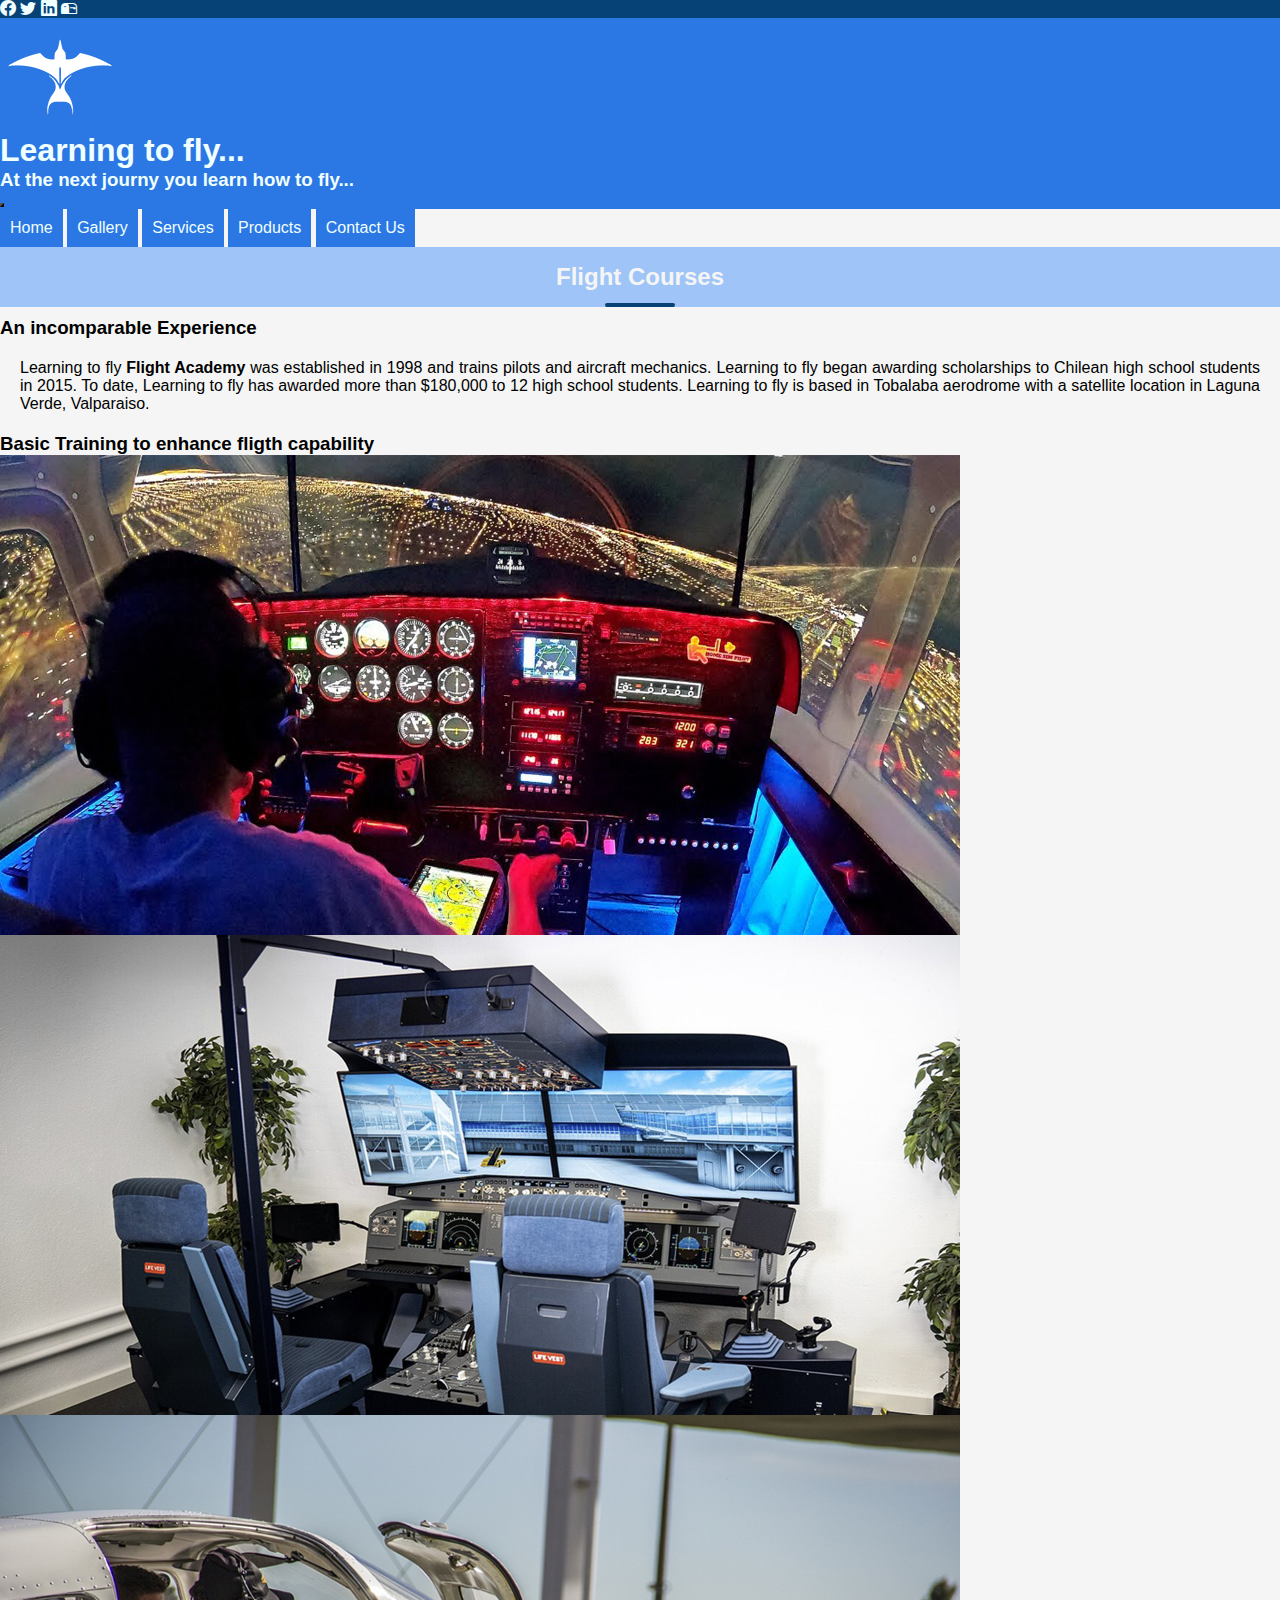
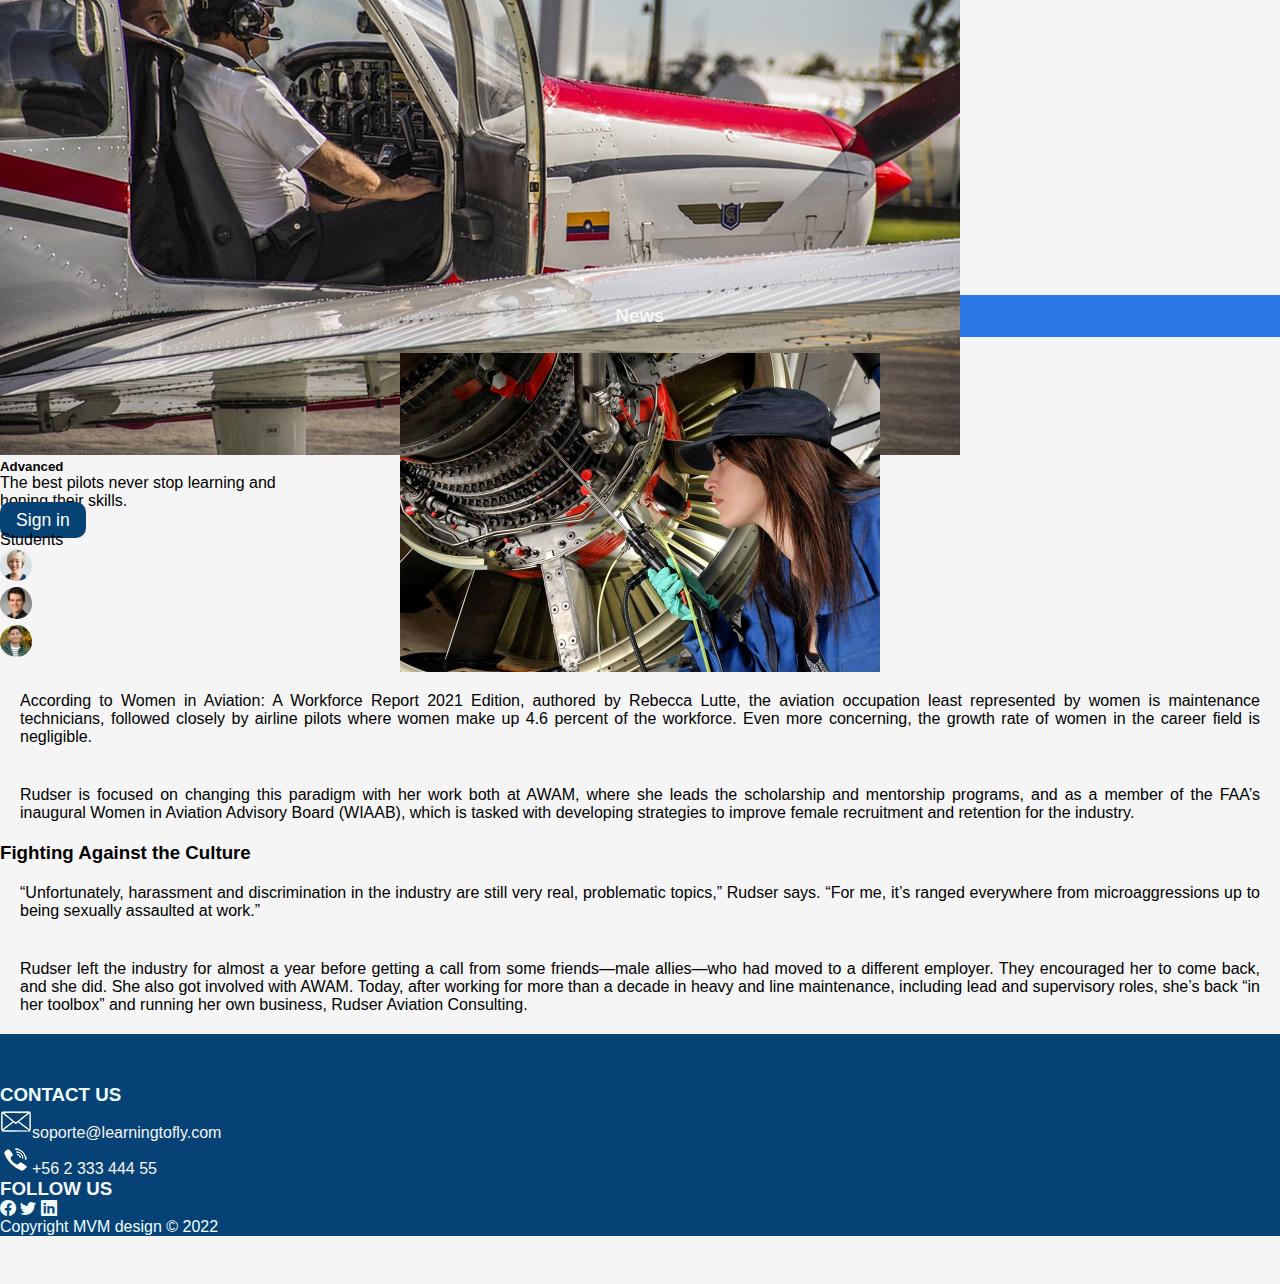
<file: index.html>
﻿<!DOCTYPE html>
<html lang="en">
<head>
    <meta charset="UTF-8">
    <meta http-equiv="X-UA-Compatible" content="IE=edge">
    <meta name="viewport" content="width=device-width, initial-scale=1.0">
    <title>The best place to learn pilot a plane | Learning to fly</title>
    <link rel="icon" href="./img/logo32x32.ico">
    <link href="https://cdn.jsdelivr.net/npm/bootstrap@5.2.2/dist/css/bootstrap.min.css" rel="stylesheet"
        integrity="sha384-Zenh87qX5JnK2Jl0vWa8Ck2rdkQ2Bzep5IDxbcnCeuOxjzrPF/et3URy9Bv1WTRi" crossorigin="anonymous">
    <link rel="stylesheet" href="https://cdn.jsdelivr.net/npm/bootstrap-icons@1.9.1/font/bootstrap-icons.css">
    <link rel="stylesheet" href="./css/main.css" type="text/css">
    <meta name="description" content="Since 1998 our academy teach flight lessons to over 1.500 people. No fear is easy come and get the best experience of all." >
</head>
<body>    
        <div class="container-fluid rrss">
            <div class="container-fluid p-1 rrss">
                <div class="row justify-content-lg-end align-items-lg-start">
                    <div class="fs-6 d-flex-row bd-highli justify-content-lg-evenly rrss" >
                        <a href="https://www.facebook.com" target="_blank"><i class="bi bi-facebook rrss"></i></a>                
                        <a href="https://www.twitter.com" target="_blank"><i class="bi bi-twitter rrss"></i></a>
                        <a href="https://www.linkedin.com" target="_blank"><i class="bi bi-linkedin rrss"></i></a>
                        <a href="./pages/contact.html"><i class="bi bi-mailbox2 rrss"></i></a>
                    </div>            
                </div> 
            </div>                           
        </div>    
    
    <header class="navbar navbar-expand-lg border-bottom p-0">

        <div class="container-lg logo"> 
            <a class="navbar-brand p-0 logo" href="#"><img src="./img/logo-white.png" alt="logo learning to fly" class="w-75 logo" href="#"></a>
            <!-- <div class="div_header">
                <img src="./img/logo-white.png" alt="logo" class="logo" href="./index.html">                    
            </div> -->
            <div class="p-0 logo">
                <h1 class="h1 logo p-0">Learning to fly...</h1>
                <h3 class="h4 logo p-0">At the next journy you learn how to fly...</h3>
            </div> 
            <button class="navbar-toggler" type="button" data-bs-toggle="collapse" data-bs-target="#navbarNavDropdown"
                aria-controls="navbarNavDropdown" aria-expanded="false" aria-label="Toggle navigation">
                <span class="navbar-toggler-icon"></span>
            </button>

            <nav class="collapse navbar-collapse justify-content-end" id="navbarNavDropdown">
                <ul class="navbar-nav">
                    <li class="nav-item">
                        <a class="nav-link active logo" aria-current="page" href="#">Home</a>
                    </li>
                    <li class="nav-item">
                        <a class="nav-link logo" href="./pages/gallery.html">Gallery</a>
                    </li>
                    <li class="nav-item">
                        <a class="nav-link logo" href="./pages/services.html">Services</a>
                    </li>
                    <li class="nav-item">
                        <a class="nav-link logo" href="./pages/products.html">Products</a>
                    </li>
                    <li class="nav-item">
                        <a class="nav-link logo" href="./pages/contact.html">Contact Us</a>
                    </li>                   
                </ul>
            </nav>
        </div>
    </header>
    <main>
        <h2 class="h2_subtitle">Flight Courses</h2>
        <div class="container">
            <div class="row">                
                <section class="container-fluid mt-5">           
                    <h3 class="text-center display-5 fw-bold">An incomparable Experience</h3>
                    <p class="p">
                        Learning to fly <b>Flight Academy</b> was established in 1998 and trains pilots and aircraft mechanics. Learning to fly began awarding scholarships to Chilean high school students in 2015. To date, Learning to fly has awarded more than $180,000 to 12 high school students. Learning to fly is based in Tobalaba aerodrome with a satellite location in Laguna Verde, Valparaiso.
                    </p>
                </section>
            </div>            
        </div>
        
        <div class="container">
            <div div class="row">
                <div class="col-ml-8 lg-5 justify-content-lg-around">
                    <section class="container-fluid my-5">
        
                        <h3 class="text-center my-5">Basic Training to enhance fligth capability</h3>
        
                        <div class="d-flex flex-column align-items-center flex-lg-row justify-content-lg-around">
        
                            <div class="card">
                                <img src="./img/basic.jpg" alt="somebody is practicing on a flight simulator" class="card-img-top">
                                <div class="card-body">
                                    <h5 class="card-title">Basic</h5>
                                    <p class="card-text">Climb into a plane and fly off for a weekend visit with family and friends.</p>
                                    <a href="#" class="boton btn-primary">Sign in</a>
                                </div>
                                <p class="card-subtitle">Students</p>
                                <div class="d-flex flex-column align-items-center flex-lg-row justify-content-lg-end">
                                    <div><img src="./img/35.jpg" alt="avatar student 1 basic training" class="avatar"></div>                           
                                    <div><img src="./img/12.jpg" alt="avatar student 2 basic training" class="avatar"></div>
                                    <div><img src="./img/86.jpg" alt="avatar student 3 basic training" class="avatar"></div>
                                </div>
                            </div>
        
                            <div class="card my-3">
                                <img src="./img/intermediate.jpeg" alt="image of advanced flight simulator" class="card-img-top">
                                <div class="card-body">
                                    <h5 class="card-title">Intermediate</h5>
                                    <p class="card-text">Many aspiring pilots have dreams of taking their passion for aviation and making it into a career. </p>
                                    <a href="#" class="boton btn-primary">Sign in</a>
                                </div>
                                <p class="card-subtitle">Students</p>
                                <div class="d-flex flex-column align-items-center flex-lg-row justify-content-lg-end">                            
                                    <div><img src="./img/36.jpg" alt="avatar student 1 intermediate training" class="avatar"></div>
                                    <div><img src="./img/32.jpg" alt="avatar student 2 intermediate training" class="avatar"></div>
                                    <div><img src="./img/52.jpg" alt="avatar student 3 intermediate training" class="avatar"></div>
                                </div>
                            </div>
        
                            <div class="card">
                                <img src="./img/Advanced.jpg" alt="advanced course" class="card-img-top">
                                <div class="card-body">
                                    <h5 class="card-title">Advanced</h5>
                                    <p class="card-text">The best pilots never stop learning and honing their skills.</p>
                                    <a href="#" class="boton btn-primary">Sign in</a>
                                </div>
                                <p class="card-subtitle">Students</p>
                                <div class="d-flex flex-column align-items-center flex-lg-row justify-content-lg-end">                            
                                    <div><img src="./img/44.jpg" alt="avatar student 1 advanced training" class="avatar"></div>
                                    <div><img src="./img/97.jpg" alt="avatar student 2 advanced training" class="avatar"></div>
                                    <div><img src="./img/4.jpg" alt="avatar student 3 advanced training" class="avatar"></div>                                    
                                </div>
                            </div> 
                        </div>
                    </section>
                </div>                
            </div>
        </div> 
        <aside>
            <div>
                <h3 class="h3_aside">News</h3> 
                <article class="container-fluid mt-5">
                    <img src="./img/taller-aeronautico-4.jpg" alt="women in maintenace technician" class="news_img">
                    <div class="container">
                        <div class="row">
                            <div class="col-ml-8 lg-5 justify-content-lg-around">
                                <div>
                                    <p class="p">According to Women in Aviation: A Workforce Report 2021 Edition, authored by Rebecca Lutte, the aviation occupation least represented by women is maintenance technicians, followed closely by airline pilots where women make up 4.6 percent of the workforce. Even more concerning, the growth rate of women in the career field is negligible. </p>            
                                    <p class="p">Rudser is focused on changing this paradigm with her work both at AWAM, where she leads the scholarship and mentorship programs, and as a member of the FAA’s inaugural Women in Aviation Advisory Board (WIAAB), which is tasked with developing strategies to improve female recruitment and retention for the industry.</p>
                                </div>
                                <div>
                                    
                                </div>
                                <div>
                                    <h3 class="text-center my-5">Fighting Against the Culture</h3>
                                    <p class="p">“Unfortunately, harassment and discrimination in the industry are still very real, problematic topics,” Rudser says. “For me, it’s ranged everywhere from microaggressions up to being sexually assaulted at work.”</p>
                                    <p class="p">Rudser left the industry for almost a year before getting a call from some friends—male allies—who had moved to a different employer. They encouraged her to come back, and she did. She also got involved with AWAM. Today, after working for more than a decade in heavy and line maintenance, including lead and supervisory roles, she’s back “in her toolbox” and running her own business, Rudser Aviation Consulting.</p>
                                </div>
                            </div>                            
                        </div>
                </article>
            </div>            
        </aside>
        
    </main>
    <footer class="container-fluid rrss mt-5">
        <div class="container p-3 rrss border-bottom">
            
            <div class="row justify-content-lg-between align-items-lg-center rrss">

                <div class="col-lg-3 d-flex flex-column align-items-center rrss"> 
                    <h3 class="rrss">CONTACT US</h3>               
                    <ul class="li-background">
                        <li class="li-background"><img src="./img/tiny-mail.png" alt="mail" class="li-background">soporte@learningtofly.com</li>
                        <li class="li-background"><img src="./img/white-phone32x32.png" alt="fhone" class="li-background">+56 2 333 444 55</li>
                    </ul>    
                </div>
                <div class="col-lg-3 py-4 p-lg-0 rrss"> 
                    <h3 class="li-background">FOLLOW US</h3>               
                    <div class="fs-6 d-flex-row bd-highli justify-content-lg-evenly rrss" >
                        <a href="https://www.facebook.com" target="_blank"><i class="bi bi-facebook rrss"></i></a>                
                        <a href="https://www.twitter.com" target="_blank"><i class="bi bi-twitter rrss"></i></a>
                        <a href="https://www.linkedin.com" target="_blank"><i class="bi bi-linkedin rrss"></i></a>                        
                    </div>
                </div>
            </div>
        </div>     
        <p class="text-center m-0 p-2 rrss">Copyright MVM design © 2022</p>
    </footer>
    <!-- Optional JavaScript; choose one of the two! -->    
    <script src="https://cdn.jsdelivr.net/npm/bootstrap@5.2.2/dist/js/bootstrap.bundle.min.js"
        integrity="sha384-OERcA2EqjJCMA+/3y+gxIOqMEjwtxJY7qPCqsdltbNJuaOe923+mo//f6V8Qbsw3"
        crossorigin="anonymous"></script>
</body>
</html>
</file>
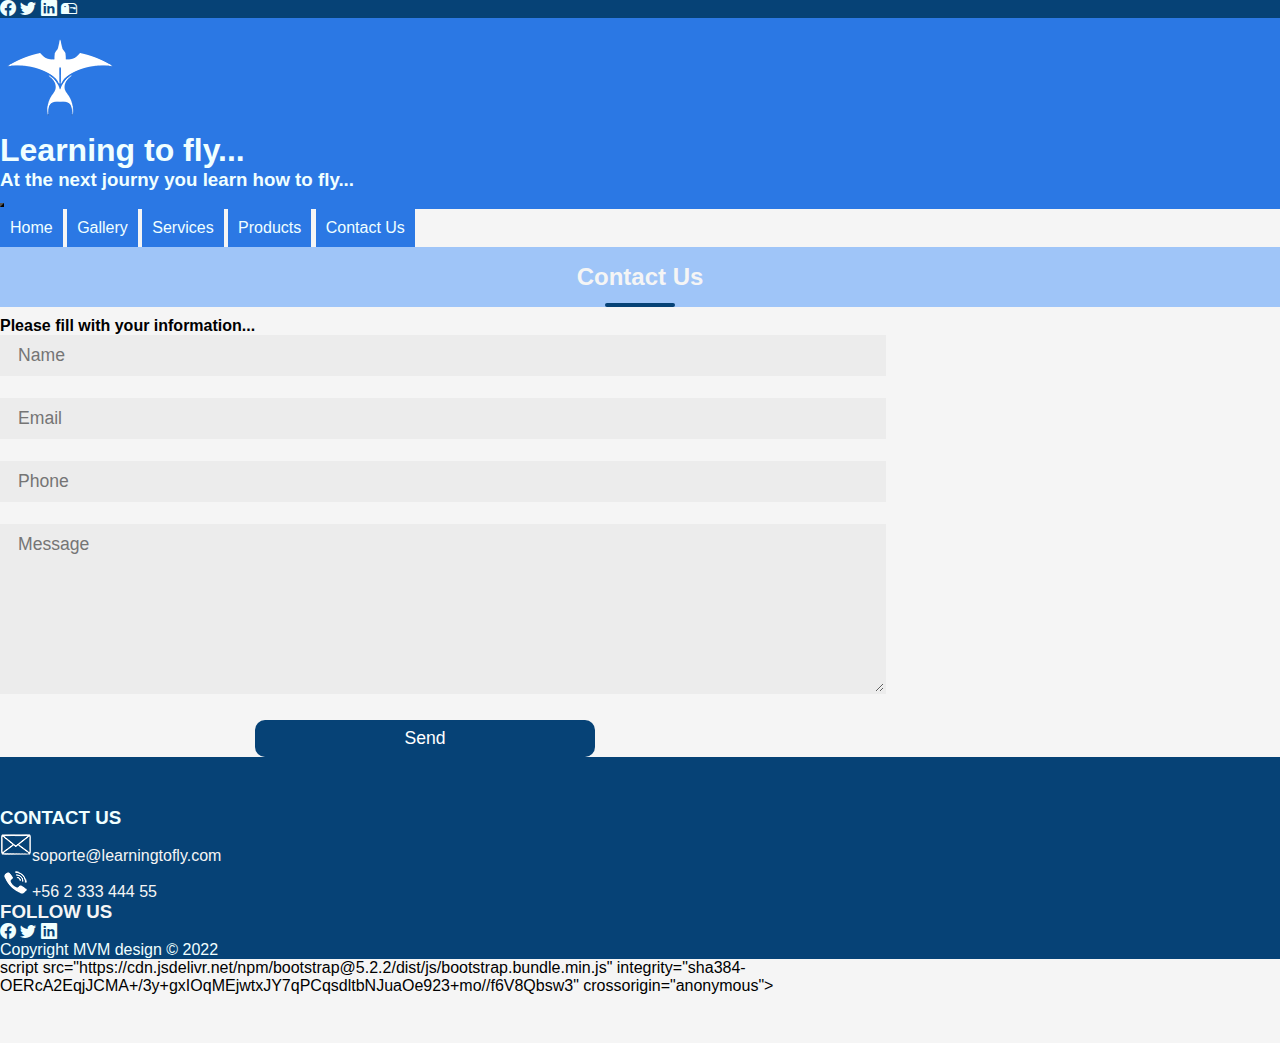
<file: pages/contact.html>
﻿<!DOCTYPE html>
<html lang="en">
<head>
    <meta charset="UTF-8">
    <meta http-equiv="X-UA-Compatible" content="IE=edge">
    <meta name="viewport" content="width=device-width, initial-scale=1.0">
    <title>Contact Us to learn to pilot a plane | Learning to fly</title>
    <link rel="icon" href="../img/logo32x32.ico">
    <link rel="icon" href="./img/logo32x32.ico">
    <link href="https://cdn.jsdelivr.net/npm/bootstrap@5.2.2/dist/css/bootstrap.min.css" rel="stylesheet"
        integrity="sha384-Zenh87qX5JnK2Jl0vWa8Ck2rdkQ2Bzep5IDxbcnCeuOxjzrPF/et3URy9Bv1WTRi" crossorigin="anonymous">
    <link rel="stylesheet" href="https://cdn.jsdelivr.net/npm/bootstrap-icons@1.9.1/font/bootstrap-icons.css">
    <link rel="stylesheet" href="../css/main.css" type="text/css">
    <meta name="description" content="If you want have the best experience of your live contact us." >
</head>
<body>
    <div class="container-fluid rrss">
        <div class="container-fluid p-1 rrss">
            <div class="row justify-content-lg-end align-items-lg-start">
                <div class="fs-6 d-flex-row bd-highli justify-content-lg-evenly rrss" >
                    <a href="https://www.facebook.com" target="_blank"><i class="bi bi-facebook rrss"></i></a>                
                    <a href="https://www.twitter.com" target="_blank"><i class="bi bi-twitter rrss"></i></a>
                    <a href="https://www.linkedin.com" target="_blank"><i class="bi bi-linkedin rrss"></i></a>
                    <a href="./pages/contact.html"><i class="bi bi-mailbox2 rrss"></i></a>
                </div>            
            </div> 
        </div>                           
    </div>    
    <header class="navbar navbar-expand-lg border-bottom p-0">
        <div class="container-lg logo">
            <a class="navbar-brand p-0 logo" href="../index.html"><img src="../img/logo-white.png" alt="" class="w-75 logo"></a>            
            <div class="p-0 logo">
                <h1 class="h1 logo p-0">Learning to fly...</h1>
                <h3 class="h4 logo p-0">At the next journy you learn how to fly...</h3>
            </div> 
            <button class="navbar-toggler" type="button" data-bs-toggle="collapse" data-bs-target="#navbarNavDropdown"
                aria-controls="navbarNavDropdown" aria-expanded="false" aria-label="Toggle navigation">
                <span class="navbar-toggler-icon"></span>
            </button>

            <nav class="collapse navbar-collapse justify-content-end" id="navbarNavDropdown">
                <ul class="navbar-nav">
                    <li class="nav-item">
                        <a class="nav-link logo"  href="../index.html">Home</a>
                    </li>
                    <li class="nav-item">
                        <a class="nav-link logo" href="./gallery.html">Gallery</a>
                    </li>
                    <li class="nav-item">
                        <a class="nav-link logo" href="./services.html">Services</a>
                    </li>
                    <li class="nav-item">
                        <a class="nav-link logo" href="./products.html">Products</a>
                    </li>
                    <li class="nav-item">
                        <a class="nav-link logo active" aria-current="page" href="./contact.html">Contact Us</a>
                    </li>                   
                </ul>
            </nav>
        </div>        
    </header>
    <main>        
        <h2 class="h2_subtitle">Contact Us</h2>       
        <div class="container">
            <div class="row">
                <div class="col-ml-8 lg-5 justify-content-lg-around">
                    <section>
                        <h4 class="text-center my-5">Please fill with your information...</h4>    
                        <div class="d-flex flex-column align-items-center flex-lg-row justify-content-lg-around">
                            <div class="contact-box">                                               
                                <div>                                     
                                    <input type="text" class="field" placeholder="Name">
                                    <input type="text" class="field" placeholder="Email">                        
                                    <input type="text" class="field" placeholder="Phone">
                                    <textarea placeholder="Message" class="field"></textarea>
                                    <button class="boton btn-primary">Send</button>
                                </div>
                            </div>
                        </div>
                    </section>
                </div>
            </div>
        </div> 
    </main>    
    <footer class="container-fluid rrss mt-5">
        <div class="container p-3 rrss border-bottom">
            
            <div class="row justify-content-lg-between align-items-lg-center rrss">

                <div class="col-lg-3 d-flex flex-column align-items-center rrss"> 
                    <h3 class="rrss">CONTACT US</h3>               
                    <ul class="li-background">
                        <li class="li-background"><img src="../img/tiny-mail.png" alt="mail" class="li-background">soporte@learningtofly.com</li>
                        <li class="li-background"><img src="../img/white-phone32x32.png" alt="" class="li-background">+56 2 333 444 55</li>
                    </ul>    
                </div>
               
                <div class="col-lg-3 py-4 p-lg-0 rrss"> 
                    <h3 class="li-background">FOLLOW US</h3>               
                    <div class="fs-6 d-flex-row bd-highli justify-content-lg-evenly rrss" >
                        <a href="https://www.facebook.com" target="_blank"><i class="bi bi-facebook rrss"></i></a>                
                        <a href="https://www.twitter.com" target="_blank"><i class="bi bi-twitter rrss"></i></a>
                        <a href="https://www.linkedin.com" target="_blank"><i class="bi bi-linkedin rrss"></i></a>                        
                    </div>
                </div>
            </div>
        </div>     
        <p class="text-center m-0 p-2 rrss">Copyright MVM design © 2022</p>
    </footer>
    script src="https://cdn.jsdelivr.net/npm/bootstrap@5.2.2/dist/js/bootstrap.bundle.min.js"
        integrity="sha384-OERcA2EqjJCMA+/3y+gxIOqMEjwtxJY7qPCqsdltbNJuaOe923+mo//f6V8Qbsw3"
        crossorigin="anonymous"></script>
</body>
</html>
</file>
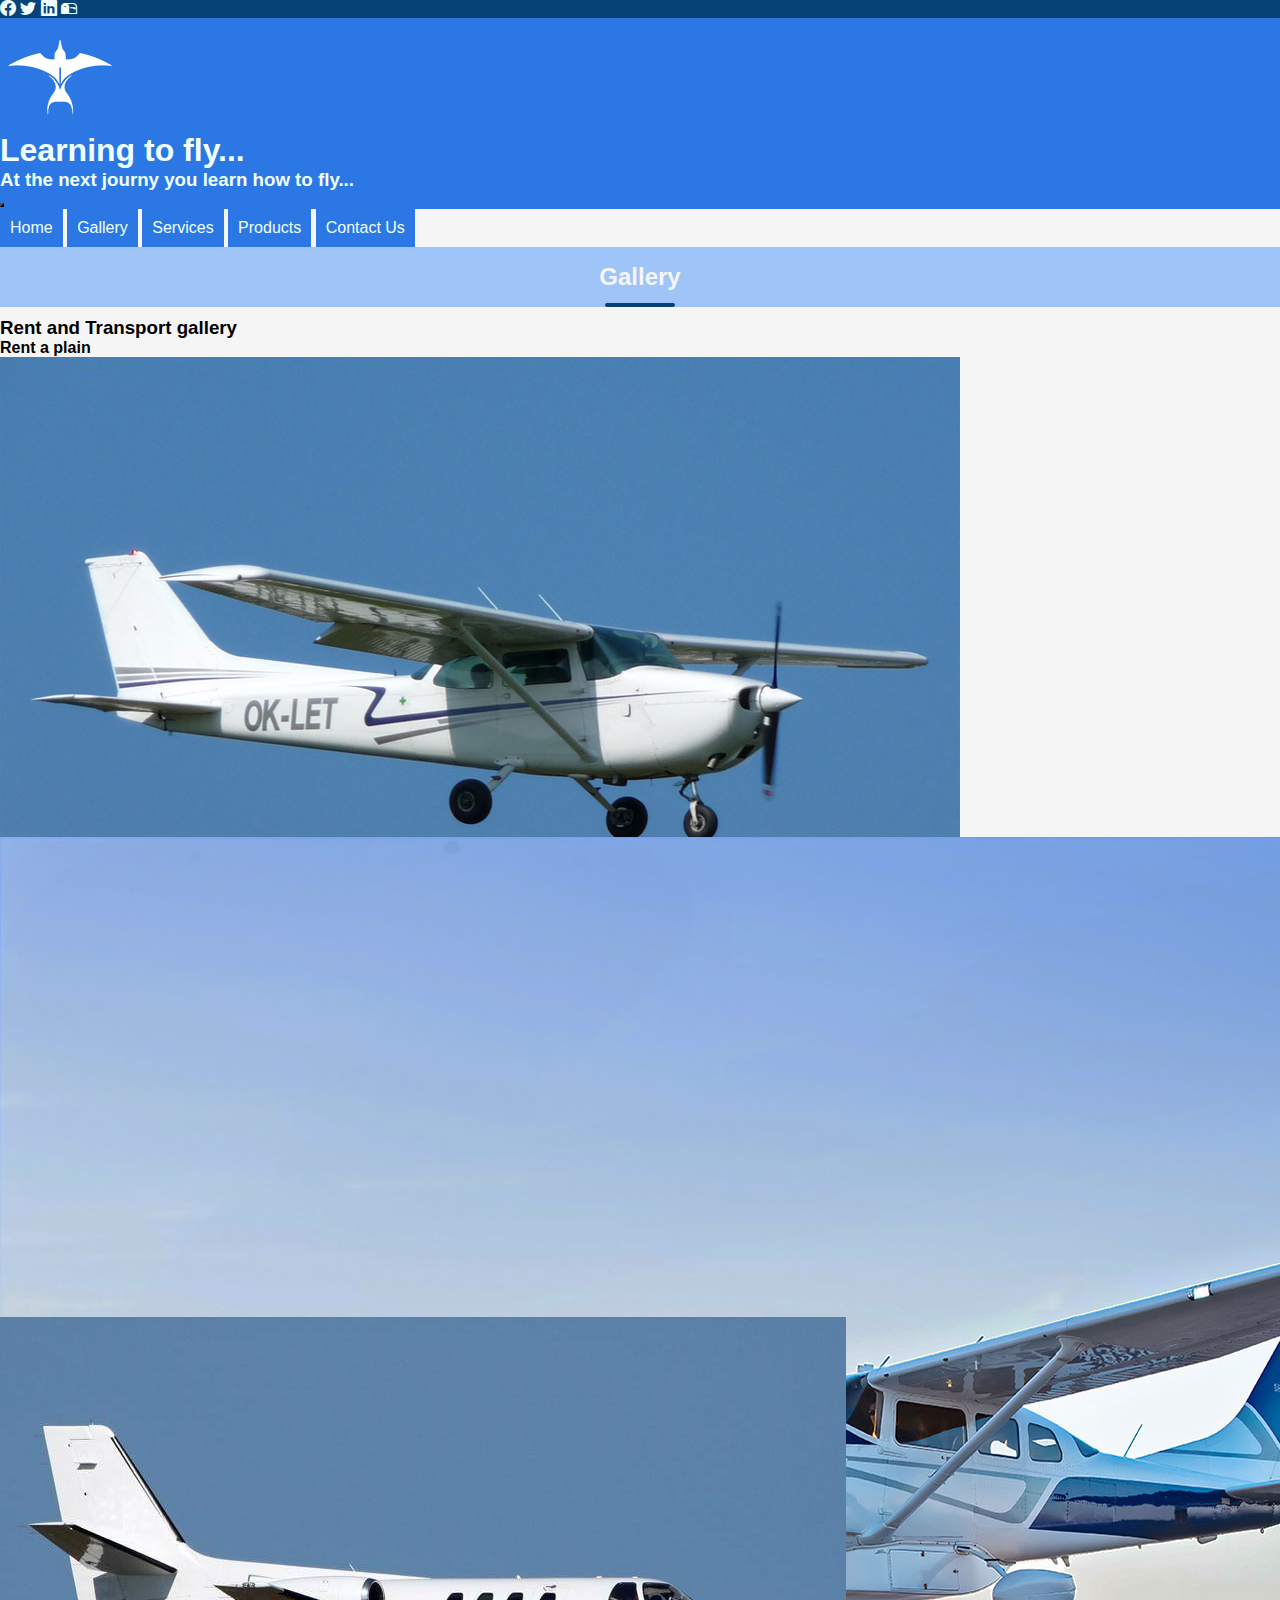
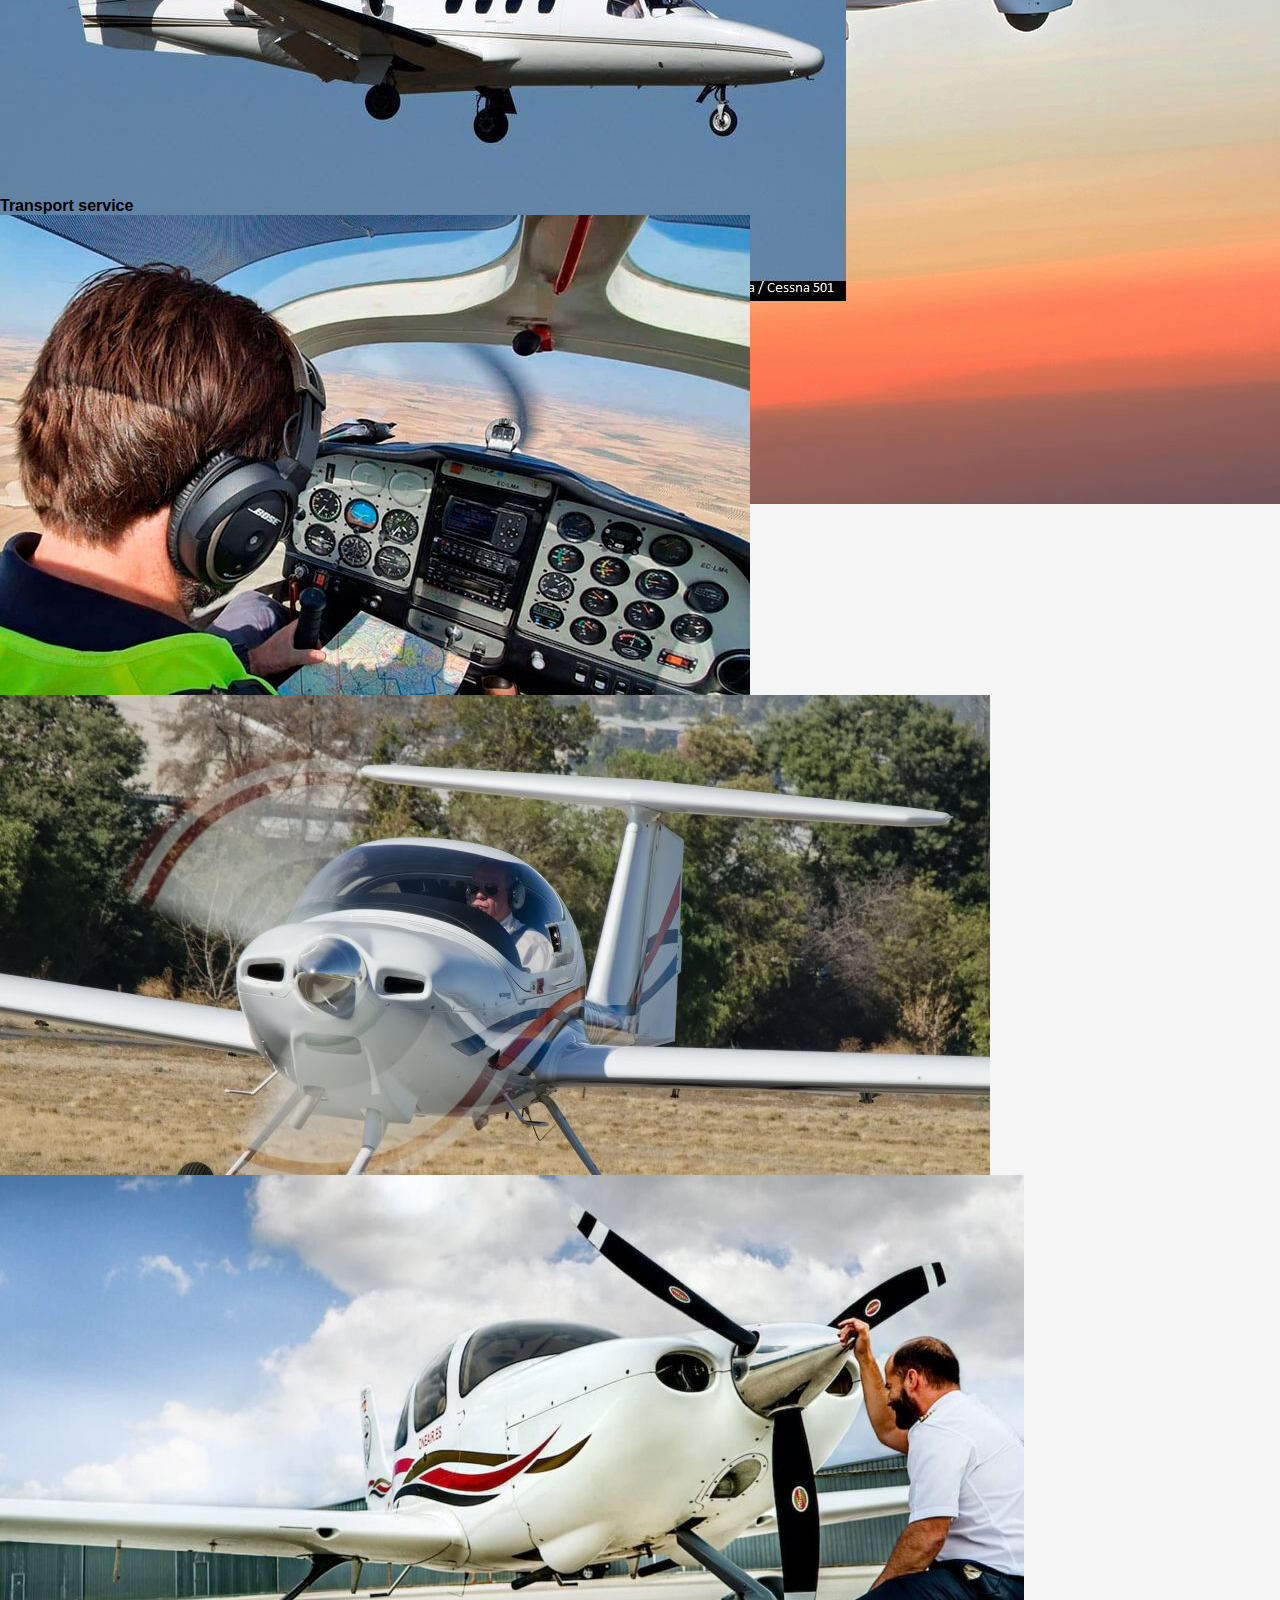
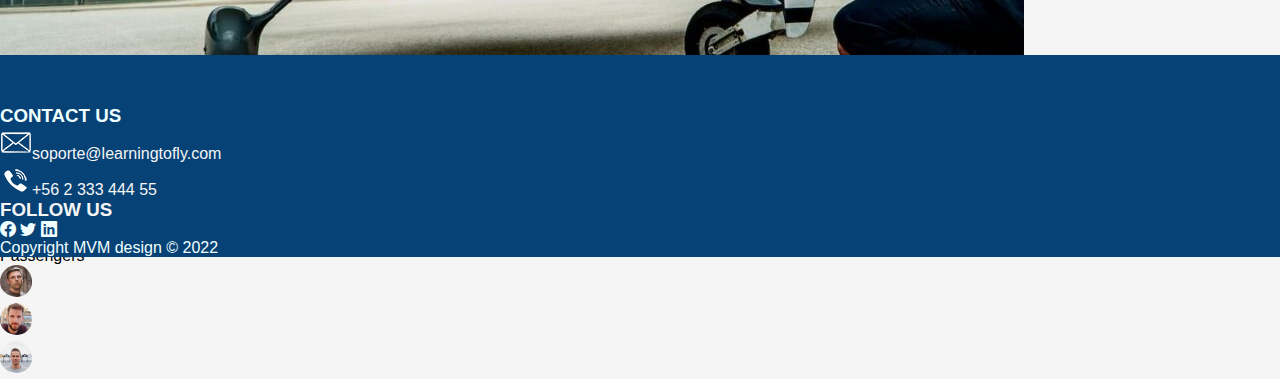
<file: pages/gallery.html>
﻿<!DOCTYPE html>
<html lang="en">
<head>
    <meta charset="UTF-8">
    <meta http-equiv="X-UA-Compatible" content="IE=edge">
    <meta name="viewport" content="width=device-width, initial-scale=1.0">
    <title>Gallery of rental and fligths to anywhere | Learning to fly</title>
    <link rel="icon" href="../img/logo32x32.ico">
    <link href="https://cdn.jsdelivr.net/npm/bootstrap@5.2.2/dist/css/bootstrap.min.css" rel="stylesheet"
        integrity="sha384-Zenh87qX5JnK2Jl0vWa8Ck2rdkQ2Bzep5IDxbcnCeuOxjzrPF/et3URy9Bv1WTRi" crossorigin="anonymous">
    <link rel="stylesheet" href="https://cdn.jsdelivr.net/npm/bootstrap-icons@1.9.1/font/bootstrap-icons.css">
    <link rel="stylesheet" href="../css/main.css" type="text/css">
    <meta name="description" content="Come and see our gallery about planes, fligths and much more..." >
</head>
<body>
    <div class="container-fluid rrss">
        <div class="container-fluid p-1 rrss">
            <div class="row justify-content-lg-end align-items-lg-start">
                <div class="fs-6 d-flex-row bd-highli justify-content-lg-evenly rrss" >
                    <a href="https://www.facebook.com" target="_blank"><i class="bi bi-facebook rrss"></i></a>                
                    <a href="https://www.twitter.com" target="_blank"><i class="bi bi-twitter rrss"></i></a>
                    <a href="https://www.linkedin.com" target="_blank"><i class="bi bi-linkedin rrss"></i></a>
                    <a href="./pages/contact.html"><i class="bi bi-mailbox2 rrss"></i></a>
                </div>            
            </div> 
        </div>                           
    </div>    
    <header class="navbar navbar-expand-lg border-bottom p-0">
        <div class="container-lg logo">
            <a class="navbar-brand p-0 logo" href="../index.html"><img src="../img/logo-white.png" alt="logo learning to fly" class="w-75 logo"></a>            
            <div class="p-0 logo">
                <h1 class="h1 logo p-0">Learning to fly...</h1>
                <h3 class="h4 logo p-0">At the next journy you learn how to fly...</h3>
            </div> 
            <button class="navbar-toggler" type="button" data-bs-toggle="collapse" data-bs-target="#navbarNavDropdown"
                aria-controls="navbarNavDropdown" aria-expanded="false" aria-label="Toggle navigation">
                <span class="navbar-toggler-icon"></span>
            </button>

            <nav class="collapse navbar-collapse justify-content-end" id="navbarNavDropdown">
                <ul class="navbar-nav">
                    <li class="nav-item">
                        <a class="nav-link logo"  href="../index.html">Home</a>
                    </li>
                    <li class="nav-item">
                        <a class="nav-link active logo" aria-current="page" href="./gallery.html">Gallery</a>
                    </li>
                    <li class="nav-item">
                        <a class="nav-link logo" href="./services.html">Services</a>
                    </li>
                    <li class="nav-item">
                        <a class="nav-link logo" href="./products.html">Products</a>
                    </li>
                    <li class="nav-item">
                        <a class="nav-link logo" href="./contact.html">Contact Us</a>
                    </li>                   
                </ul>
            </nav>
        </div>
    </header>
    <main>
        <h2 class="h2_subtitle">Gallery</h2>        
        

        <div class="container">
            <div class="row">

                <div class="col-ml-8 lg-5 justify-content-lg-around">
                    <section class="container-fluid my-5">
                        <h3 class="text-center my-5">Rent and Transport gallery</h3>
                        <h4 class="text-center my-5">Rent a plain</h4>
                    </section>
                    <div class="d-flex flex-column align-items-center flex-lg-row justify-content-lg-around">
                        <div class="card">
                            <img src="../img/Cesna_172_OK-LET.jpg" alt="plane cesna 172 for rent" class="card-img-top">
                            <div class="card-body">
                                <h5 class="card-title">Cesna 172</h5>
                                <p class="card-text">You will find that renting an airplane is not so expensive.</p>
                                <a href="#" class="boton btn-primary">Rent $2199,99 p/d</a>
                            </div>
                        </div>
                        <div class="card my-3">
                            <img src="../img/cesna-206.jpg" alt="plane cesna 206 for rent" class="card-img-top">
                            <div class="card-body">
                                <h5 class="card-title">Cesna 206</h5>
                                <p class="card-text">Renting an airplane is not so expensive at all.</p>
                                <a href="#" class="boton btn-primary">Rent $2599,98 p/d</a>
                            </div>
                        </div>
                        <div class="card">
                            <img src="../img/cesna-501.jpg" alt="plane cesna 501 for rent" class="card-img-top">
                            <div class="card-body">
                                <h5 class="card-title">Cesna 501</h5>
                                <p class="card-text">One of the best airplane and best price in the market.</p>
                                <a href="#" class="boton btn-primary">Rent $3299,99 p/d</a>
                            </div>
                        </div>
                    </div>
                </div>
                <section>
                    <h4 class="text-center my-5">Transport service</h4>
                </section>
                <div class="d-flex flex-column align-items-center flex-lg-row justify-content-lg-around">
                    <div class="card">
                        <img src="../img/curso-piloto-privado.jpg" alt="transport service cesna 172" class="card-img-top">
                        <div class="card-body">
                            <h5 class="card-title">Cesna 172</h5>
                            <p class="card-title">No more connecting flights and difficult schedules.</p>
                            <a href="#" class="boton btn-primary">Fly any where</a>
                        </div>
                        <p class="card-subtitle">Passengers</p>
                        <div class="d-flex flex-column align-items-center flex-lg-row justify-content-lg-end">                            
                            <div><img src="../img/97.jpg" alt="avatar Passengers 1 cesna 172" class="avatar"></div>
                            <div><img src="../img/4.jpg" alt="avatar Passengers 2 cesna 172" class="avatar"></div>
                            <div><img src="../img/44.jpg" alt="avatar Passengers 3 cesna 172" class="avatar"></div>
                        </div>
                    </div>
                    <div class="card my-3">
                        <img src="../img/curso-piloto-privado-fly.jpg" alt="transport service cesna 206" class="card-img-top">
                        <div class="card-body">
                            <h5 class="card-title">Cesna 206</h5>
                            <p class="card-text">Fly direct to your destination with style and comfort.</p>
                            <a href="#" class="boton btn-primary">Fly any where</a>
                        </div>
                        <p class="card-subtitle">Passengers</p>
                        <div class="d-flex flex-column align-items-center flex-lg-row justify-content-lg-end">                            
                            <div><img src="../img/12.jpg" alt="avatar Passengers 1 cesna 206" class="avatar"></div>
                            <div><img src="../img/35.jpg" alt="avatar Passengers 2 cesna 206" class="avatar"></div>
                            <div><img src="../img/86.jpg" alt="avatar Passengers 3 cesna 206" class="avatar"></div>
                        </div>
                        
                    </div>
                    <div class="card">
                        <img src="../img/curso-piloto-privado-avion.jpeg" alt="transport service cesna 501" class="card-img-top">
                        <div class="card-body">
                            <h5 class="card-title">Cesna 501</h5>
                            <p class="card-text">Let us know your needs and we will get you the best price.</p>
                            <a href="#" class="boton btn-primary">Fly any where</a>
                        </div>
                        <p class="card-subtitle">Passengers</p>
                        <div class="d-flex flex-column align-items-center flex-lg-row justify-content-lg-end">                            
                            <div><img src="../img/36.jpg" alt="avatar Passengers 3 cesna 501" class="avatar"></div>
                            <div><img src="../img/32.jpg" alt="avatar Passengers 3 cesna 501" class="avatar"></div>
                            <div><img src="../img/52.jpg" alt="avatar Passengers 3 cesna 501" class="avatar"></div>
                        </div>
                    </div>
                </div>
            </div>  
        </div> 
        <section>
            <h4 class="text-center my-5"></h4>
        </section>
    </main>    
    <footer class="container-fluid rrss mt-5">
        <div class="container p-3 rrss border-bottom">
            
            <div class="row justify-content-lg-between align-items-lg-center rrss">

                <div class="col-lg-3 d-flex flex-column align-items-center rrss"> 
                    <h3 class="rrss">CONTACT US</h3>               
                    <ul class="li-background">
                        <li class="li-background"><img src="../img/tiny-mail.png" alt="mail" class="li-background">soporte@learningtofly.com</li>
                        <li class="li-background"><img src="../img/white-phone32x32.png" alt="phone" class="li-background">+56 2 333 444 55</li>
                    </ul>    
                </div>
                <div class="col-lg-3 py-4 p-lg-0 rrss"> 
                    <h3 class="li-background">FOLLOW US</h3>               
                    <div class="fs-6 d-flex-row bd-highli justify-content-lg-evenly rrss" >
                        <a href="https://www.facebook.com" target="_blank"><i class="bi bi-facebook rrss"></i></a>                
                        <a href="https://www.twitter.com" target="_blank"><i class="bi bi-twitter rrss"></i></a>
                        <a href="https://www.linkedin.com" target="_blank"><i class="bi bi-linkedin rrss"></i></a>                        
                    </div>
                </div>
            </div>
        </div>     
        <p class="text-center m-0 p-2 rrss">Copyright MVM design © 2022</p>
    </footer>
    <script src="https://cdn.jsdelivr.net/npm/bootstrap@5.2.2/dist/js/bootstrap.bundle.min.js"
        integrity="sha384-OERcA2EqjJCMA+/3y+gxIOqMEjwtxJY7qPCqsdltbNJuaOe923+mo//f6V8Qbsw3"
        crossorigin="anonymous"></script>
</body>
</html>
</file>
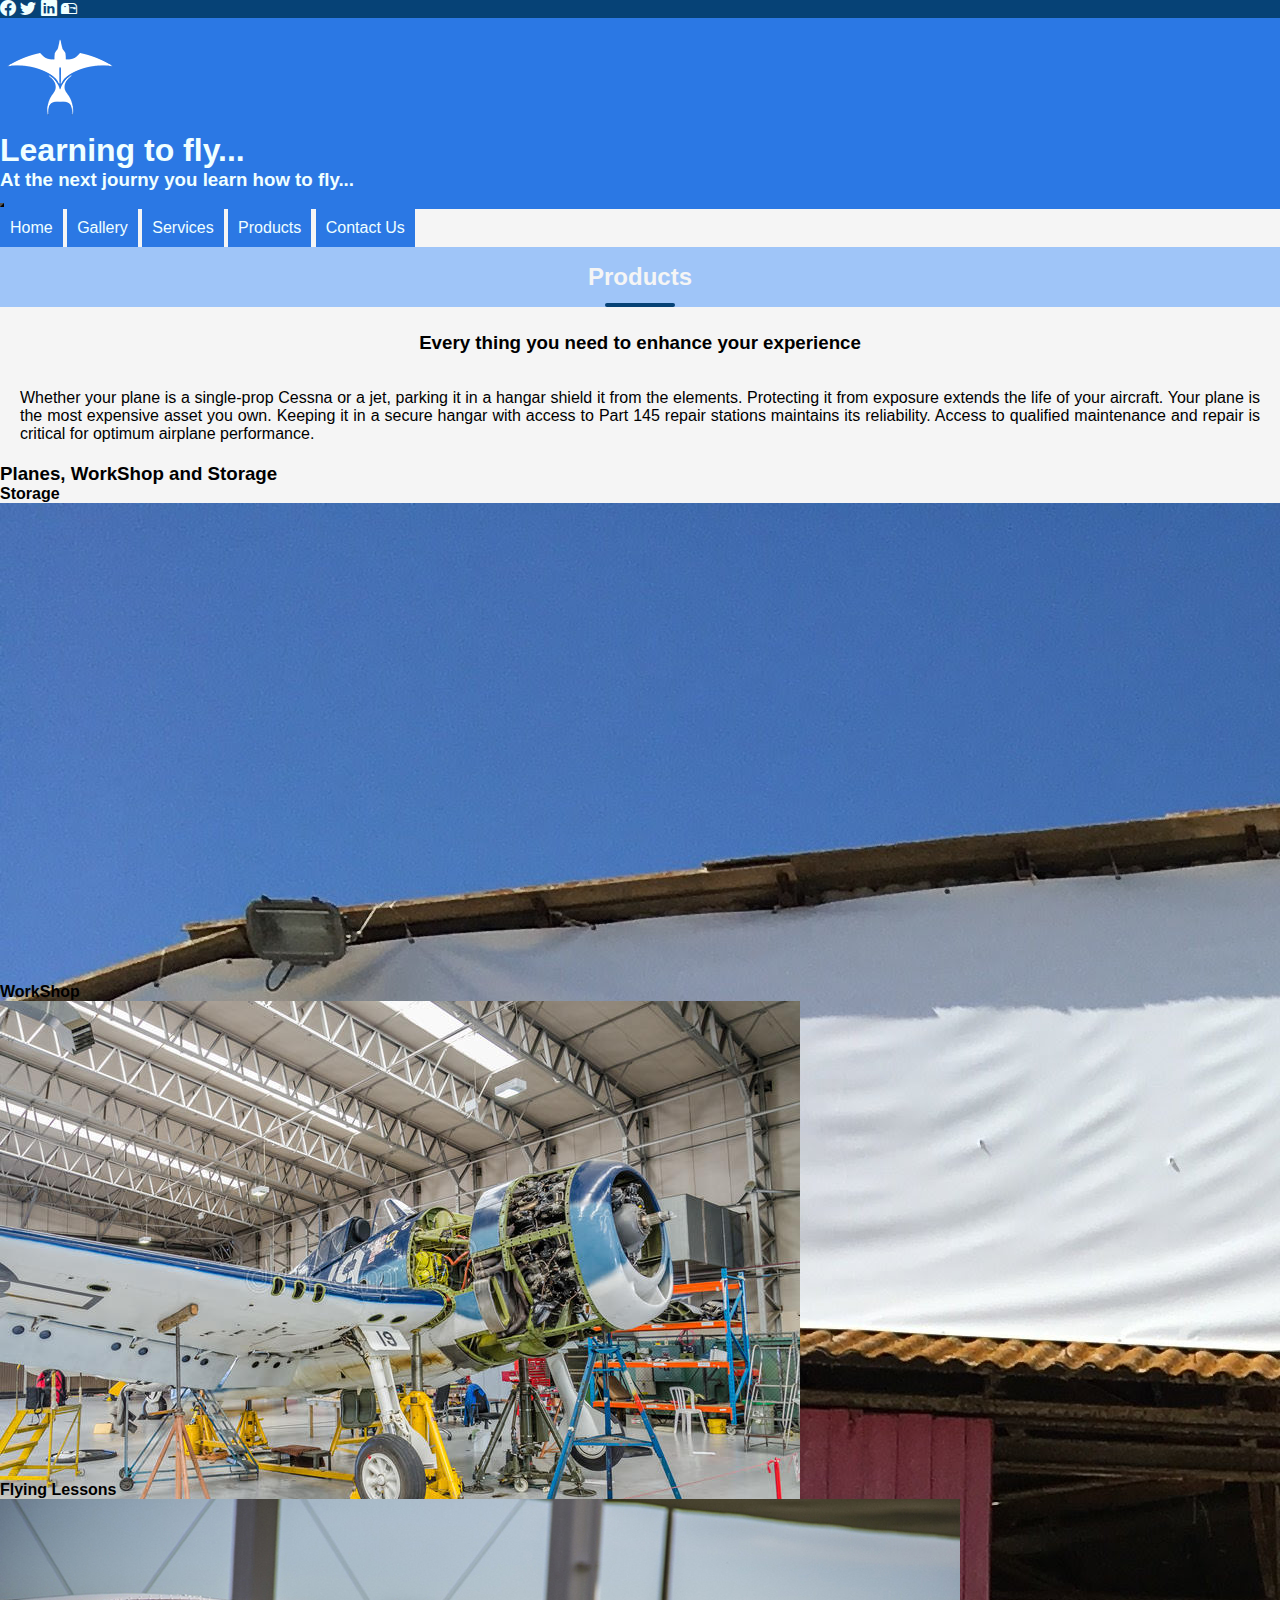
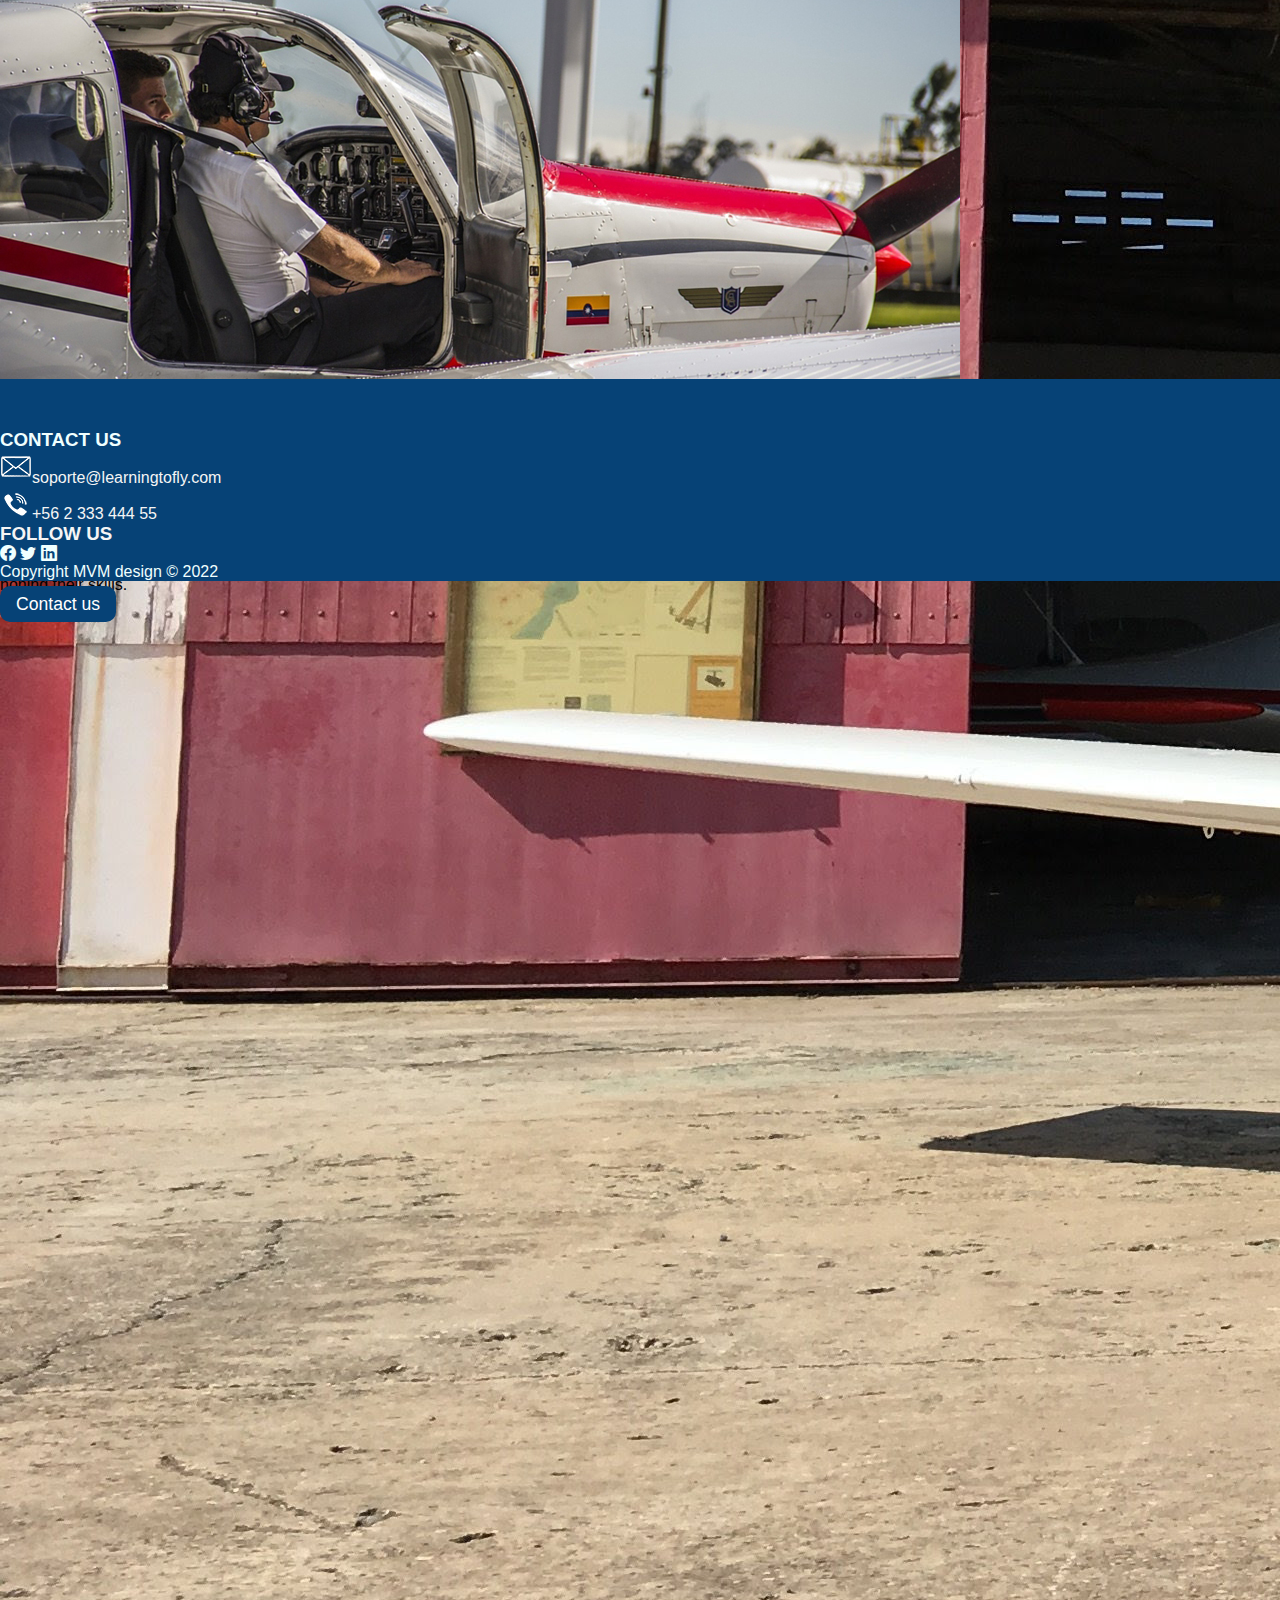
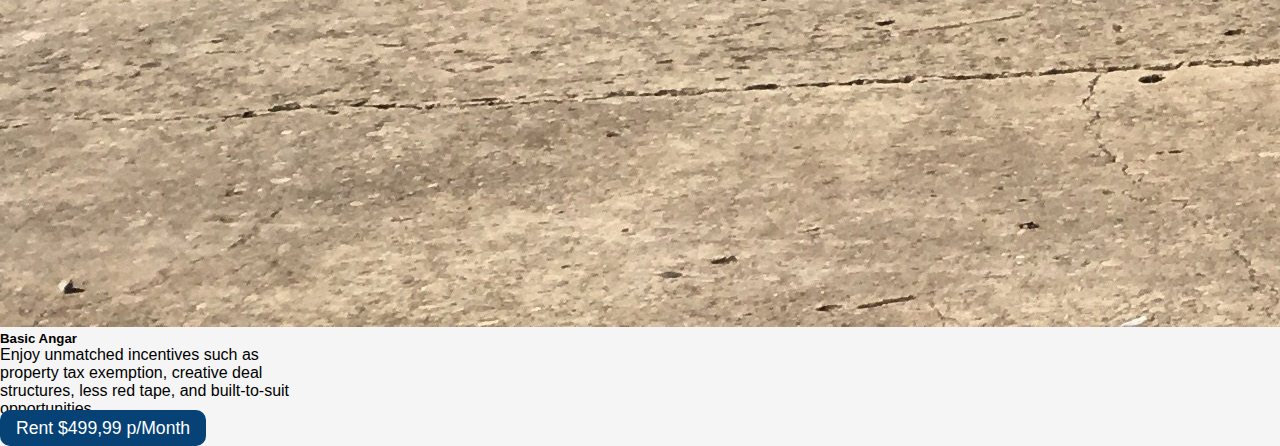
<file: pages/products.html>
﻿<!DOCTYPE html>
<html lang="en">
<head>
    <meta charset="UTF-8">
    <meta http-equiv="X-UA-Compatible" content="IE=edge">
    <meta name="viewport" content="width=device-width, initial-scale=1.0">
    <title>Top products Planes, WorkShop and Storage | Learning to fly</title>
    <link rel="icon" href="../img/logo32x32.ico">
    <link rel="icon" href="./img/logo32x32.ico">
    <link href="https://cdn.jsdelivr.net/npm/bootstrap@5.2.2/dist/css/bootstrap.min.css" rel="stylesheet"
        integrity="sha384-Zenh87qX5JnK2Jl0vWa8Ck2rdkQ2Bzep5IDxbcnCeuOxjzrPF/et3URy9Bv1WTRi" crossorigin="anonymous">
    <link rel="stylesheet" href="https://cdn.jsdelivr.net/npm/bootstrap-icons@1.9.1/font/bootstrap-icons.css">
    <link rel="stylesheet" href="../css/main.css" type="text/css"> 
    <meta name="description" content="Flight is what you need?, or maybe learn to be a pilot?, our products and services are the best." >   
</head>
<body>
    <div class="container-fluid rrss">
        <div class="container-fluid p-1 rrss">
            <div class="row justify-content-lg-end align-items-lg-start">
                <div class="fs-6 d-flex-row bd-highli justify-content-lg-evenly rrss" >
                    <a href="https://www.facebook.com" target="_blank"><i class="bi bi-facebook rrss"></i></a>                
                    <a href="https://www.twitter.com" target="_blank"><i class="bi bi-twitter rrss"></i></a>
                    <a href="https://www.linkedin.com" target="_blank"><i class="bi bi-linkedin rrss"></i></a>
                    <a href="./pages/contact.html"><i class="bi bi-mailbox2 rrss"></i></a>
                </div>            
            </div> 
        </div>                           
    </div>    
    <header class="navbar navbar-expand-lg border-bottom p-0">
        <div class="container-lg logo">
            <a class="navbar-brand p-0 logo" href="../index.html"><img src="../img/logo-white.png" alt="logo learning to fly" class="w-75 logo"></a>            
            <div class="p-0 logo">
                <h1 class="h1 logo p-0">Learning to fly...</h1>
                <h3 class="h4 logo p-0">At the next journy you learn how to fly...</h3>
            </div> 
            <button class="navbar-toggler" type="button" data-bs-toggle="collapse" data-bs-target="#navbarNavDropdown"
                aria-controls="navbarNavDropdown" aria-expanded="false" aria-label="Toggle navigation">
                <span class="navbar-toggler-icon"></span>
            </button>

            <nav class="collapse navbar-collapse justify-content-end" id="navbarNavDropdown">
                <ul class="navbar-nav">
                    <li class="nav-item">
                        <a class="nav-link logo"  href="../index.html">Home</a>
                    </li>
                    <li class="nav-item">
                        <a class="nav-link logo" href="./gallery.html">Gallery</a>
                    </li>
                    <li class="nav-item">
                        <a class="nav-link logo" href="./services.html">Services</a>
                    </li>
                    <li class="nav-item">
                        <a class="nav-link logo active" aria-current="page"  href="./products.html">Products</a>
                    </li>
                    <li class="nav-item">
                        <a class="nav-link logo" href="./contact.html">Contact Us</a>
                    </li>                   
                </ul>
            </nav>
        </div>       
    </header>
    <main>        
        <h2 class="h2_subtitle">Products</h2>
        <section>
            <h3 class="h3">Every thing you need to enhance your experience</h3>
            <div class="container">
                <div class="row">
                    <p class="p">Whether your plane is a single-prop Cessna or a jet, parking it in a hangar shield it from the elements. Protecting it from exposure extends the life of your aircraft. Your plane is the most expensive asset you own. Keeping it in a secure hangar with access to Part 145 repair stations maintains its reliability. Access to qualified maintenance and repair is critical for optimum airplane performance.</p>
                </div>
            </div>
            <div>
                
            </div>            
        </section>        
        <div class="container">
            <div class="row">

                <div class="col-ml-8 lg-5 justify-content-lg-around">
                    <section class="container-fluid my-5">
                        <h3 class="text-center my-5">Planes, WorkShop and Storage</h3>
                        <h4 class="text-center my-5">Storage</h4>
                    </section>
                    <div class="d-flex flex-column align-items-center flex-lg-row justify-content-lg-around">
                        <div class="card">
                            <img src="../img/plane-1.jpg" alt="Storage for you plane" class="card-img-top">
                            <div class="card-body">
                                <h5 class="card-title">Basic Angar</h5>
                                <p class="card-text">Enjoy unmatched incentives such as property tax exemption, creative deal structures, less red tape, and built-to-suit opportunities.</p>
                                <a href="#" class="boton btn-primary">Rent $499,99 p/Month</a>
                            </div>
                        </div>                        
                    </div>
                </div>
                <section>
                    <h4 class="text-center my-5">WorkShop</h4>
                </section>
                <div class="d-flex flex-column align-items-center flex-lg-row justify-content-lg-around">
                    <div class="card">
                        <img src="../img/taller-aeronautico-3.jpg" alt="Technical workshop for your plane" class="card-img-top">
                        <div class="card-body">
                            <h5 class="card-title">Mechanical Angar</h5>
                            <p class="card-title">Servicing an airplane generator isn’t like simply pulling a car off the road into the nearest repair shop.</p>
                            <a href="#" class="boton btn-primary">Contact us</a>
                        </div>                        
                    </div>                    
                </div>
                <section>
                    <h4 class="text-center my-5">Flying Lessons</h4>
                </section>
                <div class="d-flex flex-column align-items-center flex-lg-row justify-content-lg-around">
                    <div class="card">
                        <img src="../img/Advanced.jpg" alt="Flying lessons" class="card-img-top">
                        <div class="card-body">
                            <h5 class="card-title">Learn to fly</h5>
                            <p class="card-title">The best pilots never stop learning and honing their skills.</p>
                            <a href="#" class="boton btn-primary">Contact us</a>
                        </div>                        
                    </div>                    
                </div>
            </div>  
        </div>        
    </main>    
    <footer class="container-fluid rrss mt-5">
        <div class="container p-3 rrss border-bottom">
            
            <div class="row justify-content-lg-between align-items-lg-center rrss">

                <div class="col-lg-3 d-flex flex-column align-items-center rrss"> 
                    <h3 class="rrss">CONTACT US</h3>               
                    <ul class="li-background">
                        <li class="li-background"><img src="../img/tiny-mail.png" alt="mail" class="li-background">soporte@learningtofly.com</li>
                        <li class="li-background"><img src="../img/white-phone32x32.png" alt="" class="li-background">+56 2 333 444 55</li>
                    </ul>    
                </div>
                <div class="col-lg-3 py-4 p-lg-0 rrss"> 
                    <h3 class="li-background">FOLLOW US</h3>               
                    <div class="fs-6 d-flex-row bd-highli justify-content-lg-evenly rrss" >
                        <a href="https://www.facebook.com" target="_blank"><i class="bi bi-facebook rrss"></i></a>                
                        <a href="https://www.twitter.com" target="_blank"><i class="bi bi-twitter rrss"></i></a>
                        <a href="https://www.linkedin.com" target="_blank"><i class="bi bi-linkedin rrss"></i></a>                        
                    </div>
                </div>
            </div>
        </div>     
        <p class="text-center m-0 p-2 rrss">Copyright MVM design © 2022</p>
    </footer>
    <script src="https://cdn.jsdelivr.net/npm/bootstrap@5.2.2/dist/js/bootstrap.bundle.min.js"
        integrity="sha384-OERcA2EqjJCMA+/3y+gxIOqMEjwtxJY7qPCqsdltbNJuaOe923+mo//f6V8Qbsw3"
        crossorigin="anonymous"></script>
</body>
</html>
</file>
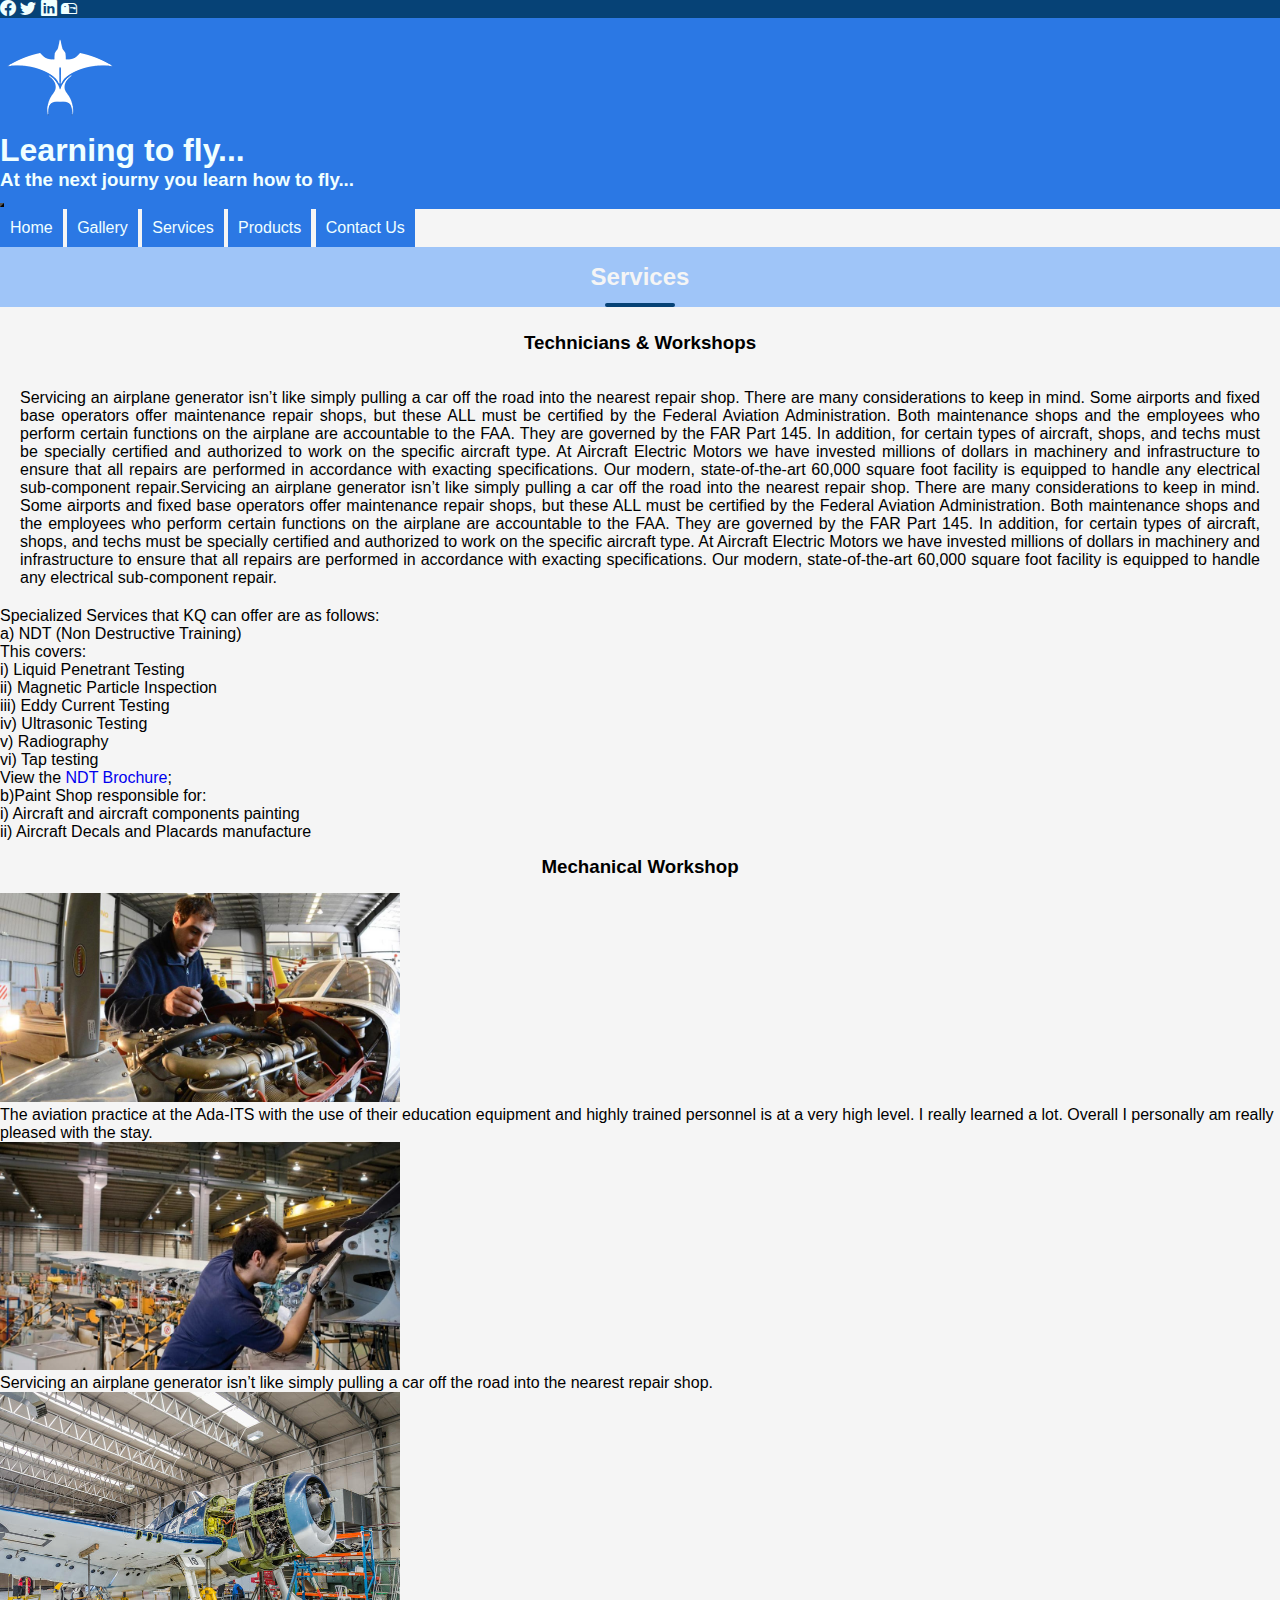
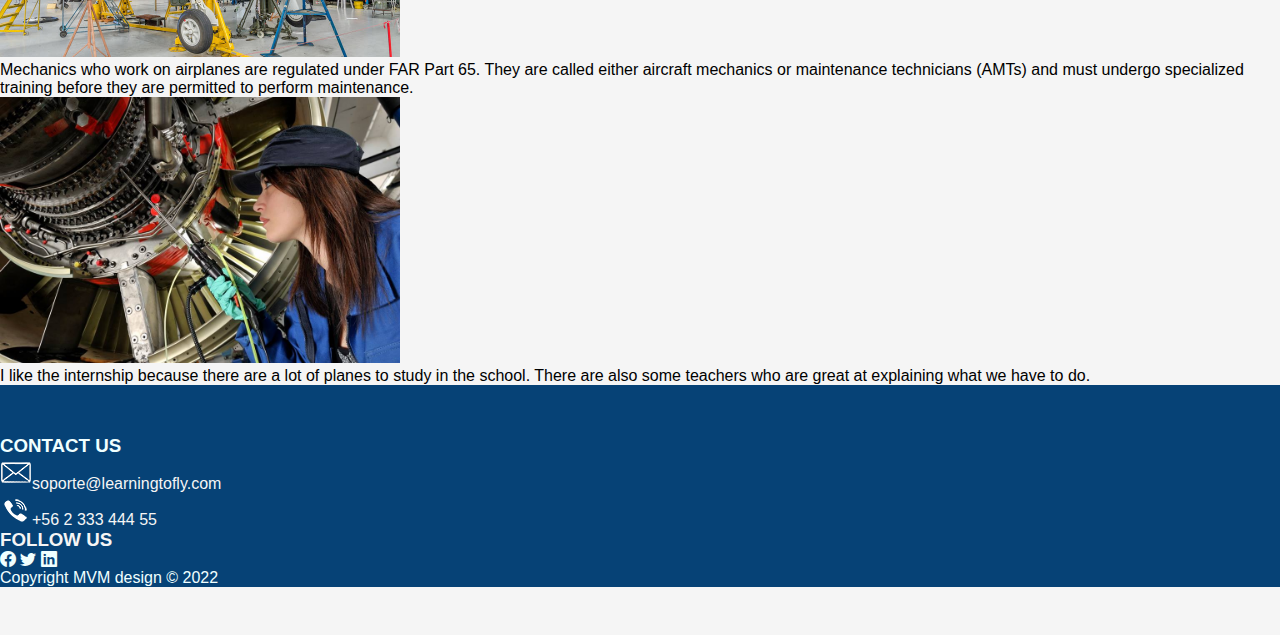
<file: pages/services.html>
﻿<!DOCTYPE html>
<html lang="en">
<head>
    <meta charset="UTF-8">
    <meta http-equiv="X-UA-Compatible" content="IE=edge">
    <meta name="viewport" content="width=device-width, initial-scale=1.0">
    <title>Know about our services, feel the experience | Learning to fly</title>
    <link rel="icon" href="../img/logo32x32.ico">
    <link rel="icon" href="./img/logo32x32.ico">
    <link href="https://cdn.jsdelivr.net/npm/bootstrap@5.2.2/dist/css/bootstrap.min.css" rel="stylesheet"
        integrity="sha384-Zenh87qX5JnK2Jl0vWa8Ck2rdkQ2Bzep5IDxbcnCeuOxjzrPF/et3URy9Bv1WTRi" crossorigin="anonymous">
    <link rel="stylesheet" href="https://cdn.jsdelivr.net/npm/bootstrap-icons@1.9.1/font/bootstrap-icons.css">
    <link rel="stylesheet" href="../css/main.css" type="text/css">
    <meta name="description" content="The best airplane services in all county, quiality it’s first." >
</head>
<body>
    <div class="container-fluid rrss">
        <div class="container-fluid p-1 rrss">
            <div class="row justify-content-lg-end align-items-lg-start">
                <div class="fs-6 d-flex-row bd-highli justify-content-lg-evenly rrss" >
                    <a href="https://www.facebook.com" target="_blank"><i class="bi bi-facebook rrss"></i></a>                
                    <a href="https://www.twitter.com" target="_blank"><i class="bi bi-twitter rrss"></i></a>
                    <a href="https://www.linkedin.com" target="_blank"><i class="bi bi-linkedin rrss"></i></a>
                    <a href="./pages/contact.html"><i class="bi bi-mailbox2 rrss"></i></a>
                </div>            
            </div> 
        </div>                           
    </div>
    <header class="navbar navbar-expand-lg border-bottom p-0">
        <div class="container-lg logo">
            <a class="navbar-brand p-0 logo" href="../index.html"><img src="../img/logo-white.png" alt="logo learning to fly" class="w-75 logo"></a>            
            <div class="p-0 logo">
                <h1 class="h1 logo p-0">Learning to fly...</h1>
                <h3 class="h4 logo p-0">At the next journy you learn how to fly...</h3>
            </div> 
            <button class="navbar-toggler" type="button" data-bs-toggle="collapse" data-bs-target="#navbarNavDropdown"
                aria-controls="navbarNavDropdown" aria-expanded="false" aria-label="Toggle navigation">
                <span class="navbar-toggler-icon"></span>
            </button>

            <nav class="collapse navbar-collapse justify-content-end" id="navbarNavDropdown">
                <ul class="navbar-nav">
                    <li class="nav-item">
                        <a class="nav-link logo"  href="../index.html">Home</a>
                    </li>
                    <li class="nav-item">
                        <a class="nav-link logo"  href="./gallery.html">Gallery</a>
                    </li>
                    <li class="nav-item">
                        <a class="nav-link active logo" aria-current="page" href="./services.html">Services</a>
                    </li>
                    <li class="nav-item">
                        <a class="nav-link logo" href="./products.html">Products</a>
                    </li>
                    <li class="nav-item">
                        <a class="nav-link logo" href="./contact.html">Contact Us</a>
                    </li>                   
                </ul>
            </nav>
        </div>       
    </header>
    <main>
        <h2 class="h2_subtitle">Services</h2>
        

        <div class="container">
            <div class="row">

                <div class="col-ml-6 lg-5 justify-content-lg-around">
                    <section class="container-fluid my-3">
                        <section>
                            <h3 class="h3">Technicians & Workshops</h3>
                            <p class="p">Servicing an airplane generator isn’t like simply pulling a car off the road into the nearest repair shop. There are many considerations to keep in mind. Some airports and fixed base operators offer maintenance repair shops, but these ALL must be certified by the Federal Aviation Administration. Both maintenance shops and the employees who perform certain functions on the airplane are accountable to the FAA. They are governed by the FAR Part 145. In addition, for certain types of aircraft, shops, and techs must be specially certified and authorized to work on the specific aircraft type. At Aircraft Electric Motors we have invested millions of dollars in machinery and infrastructure to ensure that all repairs are performed in accordance with exacting specifications. Our modern, state-of-the-art 60,000 square foot facility is equipped to handle any electrical sub-component repair.Servicing an airplane generator isn’t like simply pulling a car off the road into the nearest repair shop. There are many considerations to keep in mind. Some airports and fixed base operators offer maintenance repair shops, but these ALL must be certified by the Federal Aviation Administration. Both maintenance shops and the employees who perform certain functions on the airplane are accountable to the FAA. They are governed by the FAR Part 145. In addition, for certain types of aircraft, shops, and techs must be specially certified and authorized to work on the specific aircraft type. At Aircraft Electric Motors we have invested millions of dollars in machinery and infrastructure to ensure that all repairs are performed in accordance with exacting specifications. Our modern, state-of-the-art 60,000 square foot facility is equipped to handle any electrical sub-component repair.</p>

                                
                            <ul>
                                    
                                <li>
                                    
                                    <div id="ctl00_ContentPlaceHolder1_ContentDropZone_uxColumnDisplay_ctl00_uxControlColumn_ctl00_uxWidgetHost_uxUpdatePanel">
                                        <div data-ux-pagebuilder="Widget">                                            
                                            <div class="widgetBody">                                                
                                                <div>
                                                    <p>Specialized Services that KQ can offer are as follows:</p>
                                                    <p>a)   NDT (Non Destructive Training) </p>
                                                    <p>This covers:</p>
                                                    <p>i)   Liquid Penetrant Testing</p>
                                                    <p>ii)  Magnetic Particle Inspection</p>
                                                    <p>iii) Eddy Current Testing</p>
                                                    <p>iv)  Ultrasonic Testing</p>
                                                    <p>v)   Radiography</p>
                                                    <p>vi)  Tap testing</p>
                                                    <p>View the <a title="NDT Brochure" href="#">NDT Brochure</a>;</p>
                                                    <p>b)Paint Shop responsible for:</p>
                                                    <p>i)   Aircraft and aircraft components painting</p>
                                                    <p>ii)  Aircraft Decals and Placards manufacture</p>
                                                </div>
                                            </div>
                                        </div>
                                    </div>
                                </li>
                            </ul>                
                        </section>
                        <h3 class="h3">Mechanical Workshop</h3>
                    </section>
                    <div class="container-fluid">
                        <div class="row">
                            <div class="col d-flex flex-column align-items-center flex-lg-row justify-content-lg-between">
                                <div class="img-thumbnail my-1">
                                    <img src="../img/taller-aeronautico-1.jpg" alt="mechanical technician checking engine" class="img-fluid rounded mx-auto d-block tarjeta" >
                                    <div class="card-body">                                
                                        <p class="card-text">The aviation practice at the Ada-ITS with the use of their education equipment and highly trained personnel is at a very high level. I really learned a lot. Overall I personally am really pleased with the stay.</p>                                
                                    </div>
                                </div>
                            </div>
                            <div class="col">
                                <div class="img-thumbnail my-1">
                                    <img src="../img/taller-aeronautico-2.jpg" alt="mechanical technician checking wing" class="img-fluid rounded mx-auto d-block tarjeta">
                                    <div class="card-body">                                
                                        <p class="card-text">Servicing an airplane generator isn’t like simply pulling a car off the road into the nearest repair shop.</p>                                
                                    </div>
                                </div>
                            </div>
                            <div class="w-100"></div>
                            <div class="col">
                                <div class="img-thumbnail">
                                    <img src="../img/taller-aeronautico-3.jpg" alt="workshop view plane maintenance" class="img-fluid rounded mx-auto d-block tarjeta">
                                    <div class="card-body">                                
                                        <p class="card-text">Mechanics who work on airplanes are regulated under FAR Part 65. They are called either aircraft mechanics or maintenance technicians (AMTs) and must undergo specialized training before they are permitted to perform maintenance.</p>                                
                                    </div>
                                </div>
                            </div>
                            <div class="col">
                                <div class="img-thumbnail">
                                    <img src="../img/taller-aeronautico-4.jpg" alt="woman technician checking engine" class="img-fluid rounded mx-auto d-block tarjeta">
                                    <div >                                
                                        <p class="card-text">I like the internship because there are a lot of planes to study in the school. There are also some teachers who are great at explaining what we have to do.</p>                                
                                    </div>
                                </div>
                            </div>
                        </div>
                    </div>
                </div>
            </div>
        </div>
    </main>    
    <footer class="container-fluid rrss mt-5">
        <div class="container p-3 rrss border-bottom">
            
            <div class="row justify-content-lg-between align-items-lg-center rrss">

                <div class="col-lg-3 d-flex flex-column align-items-center rrss"> 
                    <h3 class="rrss">CONTACT US</h3>               
                    <ul class="li-background">
                        <li class="li-background"><img src="../img/tiny-mail.png" alt="mail" class="li-background">soporte@learningtofly.com</li>
                        <li class="li-background"><img src="../img/white-phone32x32.png" alt="" class="li-background">+56 2 333 444 55</li>
                    </ul>    
                </div>
                <div class="col-lg-3 py-4 p-lg-0 rrss"> 
                    <h3 class="li-background">FOLLOW US</h3>               
                    <div class="fs-6 d-flex-row bd-highli justify-content-lg-evenly rrss" >
                        <a href="https://www.facebook.com" target="_blank"><i class="bi bi-facebook rrss"></i></a>                
                        <a href="https://www.twitter.com" target="_blank"><i class="bi bi-twitter rrss"></i></a>
                        <a href="https://www.linkedin.com" target="_blank"><i class="bi bi-linkedin rrss"></i></a>                        
                    </div>
                </div>
            </div>
        </div>     
        <p class="text-center m-0 p-2 rrss">Copyright MVM design © 2022</p>
    </footer>
    <script src="https://cdn.jsdelivr.net/npm/bootstrap@5.2.2/dist/js/bootstrap.bundle.min.js"
        integrity="sha384-OERcA2EqjJCMA+/3y+gxIOqMEjwtxJY7qPCqsdltbNJuaOe923+mo//f6V8Qbsw3"
        crossorigin="anonymous"></script>
</body>
</html>
</file>
<file: css/main.css>
@import url("https://fonts.googleapis.com/css2?family=Raleway&display=swap");
:root {
  --colorSocialBar: $SocialBar;
  --colorCabecera: rgb(43, 120, 228);
  --colorSubtitle: rgb(159, 197, 248);
  --colorFieldBorder:rgba(0, 0, 0, 0);
  --colorbkTextBox: rgba(230, 230, 230, 0.6);
  --colorHoverTb: rgba(0, 0, 0, 0.1);
  --colorFocuasTb:rgba(30,85,250,0.47);
  --bs-body-font-family: "Raleway", sans-serif;
}

* {
  margin: 0;
  padding: 0;
  font-family: "Segoe UI", Tahoma, Geneva, Verdana, sans-serif;
  background-color: whitesmoke;
}

body {
  margin: 0;
  position: relative;
  padding-bottom: 3em;
  display: flex;
  flex-direction: column;
  min-height: 100vh;
}

header {
  background-color: rgb(43, 120, 228);
}

.cabecera {
  background-color: rgb(43, 120, 228);
}

footer {
  width: 100%;
  padding: 50px 0px 0px 0px;
  background-size: cover;
  background-color: rgb(6, 66, 118);
  margin: 0;
}

.footer__container {
  display: flex;
  flex-wrap: wrap;
  justify-content: space-between;
  max-width: 1200px;
  margin: auto;
  background-color: rgb(6, 66, 118);
}

.footer__box {
  background-color: rgb(6, 66, 118);
}

.div_header {
  background-color: rgb(43, 120, 228);
}

.div_footer {
  background-color: rgb(6, 66, 118);
}

.logo {
  background-color: rgb(43, 120, 228);
  color: azure;
}

.h1_main_title {
  color: whitesmoke;
  background-color: rgb(43, 120, 228);
  padding: 10px 10px 10px 3px;
}

.h3_subtitle {
  color: whitesmoke;
  background-color: rgb(43, 120, 228);
  width: 100%;
}

.h3_aside {
  color: whitesmoke;
  background-color: rgb(43, 120, 228);
  text-align: center;
  display: block;
  padding: 10px;
}

.rrss {
  background-color: rgb(6, 66, 118);
  color: azure;
}

.icono {
  background-color: rgb(6, 66, 118);
  color: white;
  text-decoration: none;
  display: inline-block;
}

.titulos {
  display: flex;
  width: 100%;
}

.h2_subtitle {
  background-color: rgb(159, 197, 248);
  color: whitesmoke;
  text-align: center;
  padding: 16px;
}

.h3 {
  text-align: center;
  padding: 15px;
}

section article a:hover {
  background: rgb(59, 143, 253);
}

.p {
  text-align: justify;
  padding: 20px;
}

.h4_footer {
  color: whitesmoke;
  text-align: center;
  padding: 4px;
}

.footer_img {
  background-color: rgb(6, 66, 118);
  padding: 10px;
}

.container-foot {
  display: flex;
  flex-direction: row;
  justify-content: space-evenly;
  align-items: center;
  padding: 50px;
  background-color: rgb(6, 66, 118);
}

.li-background {
  background-color: rgb(6, 66, 118);
  color: whitesmoke;
  list-style-type: none;
}

.container-f {
  display: flex;
  justify-content: center;
  align-items: center;
  padding: 50px;
}

h2 {
  position: relative;
  padding: 0 0 10px;
  margin-bottom: 10px;
}
h2:after {
  content: "";
  position: absolute;
  left: 50%;
  bottom: 0;
  transform: translateX(-50%);
  height: 4px;
  width: 70px;
  border-radius: 2px;
  background-color: rgb(6, 66, 118);
}

.contact-box {
  max-width: 850px;
  display: flex;
  justify-content: center;
  align-items: center;
  text-align: center;
  background-color: #fff;
}

.field {
  width: 100%;
  border: 2px solid rgba(0, 0, 0, 0);
  outline: none;
  background-color: rgba(230, 230, 230, 0.6);
  padding: 0.5rem 1rem;
  font-size: 1.1rem;
  margin-bottom: 22px;
  transition: 0.3s;
}
.field:hover {
  background-color: rgba(0, 0, 0, 0.1);
}
.field:focus {
  border: 2px solid rgba(30, 85, 250, 0.47);
  background-color: #fff;
}

textarea {
  min-height: 150px;
}

.boton {
  width: 40%;
  padding: 0.5rem 1rem;
  background-color: rgb(6, 66, 118);
  color: #fff;
  font-size: 1.1rem;
  border: none;
  outline: none;
  cursor: pointer;
  border-radius: 10px;
  transition: 0.3s;
}
.boton:hover {
  background-color: rgb(43, 120, 228);
  color: azure;
}

nav {
  background-color: rgb(43, 120, 228);
}
nav li {
  display: inline-block;
  text-align: center;
}
nav li a {
  color: black;
  background-color: whitesmoke;
  padding: 10px;
  display: block;
}
nav li a:hover {
  color: deepskyblue;
}

a {
  text-decoration: none;
}

.card {
  width: 300px;
  height: 30rem;
  transition: all 400ms ease;
}
.card:hover {
  transform: translateY(-3%);
}

.tarjeta {
  width: 400px;
  transition: all 400ms ease;
}

.card__img {
  width: 25rem;
  height: -webkit-fit-content;
  height: -moz-fit-content;
  height: fit-content;
  padding: 20px 0;
  display: flex;
  flex-direction: row;
  align-items: center;
}

.button_course {
  margin-top: 15px;
  display: block;
  text-align: center;
  background-color: rgb(159, 197, 248);
  color: black;
  padding: 15px 0;
  border: 2px solid blue;
}

.imagen {
  width: auto;
  height: auto;
  max-width: 298px;
  max-height: 198px;
  margin: 5px;
}

.avatar {
  border-radius: 50%;
  width: 32px;
  padding-bottom: 2px;
  padding-right: 2px;
}
.avatar:hover {
  transform: scale(120%);
}

.menu {
  list-style: none;
  padding: 0;
  background-color: rgb(43, 120, 228);
  width: 70%;
  max-width: 800px;
  margin: auto;
  position: -webkit-sticky;
  position: sticky;
}

.news_img {
  width: 30rem;
  margin: auto;
  display: block;
  padding-top: 1rem;
}
</file>
